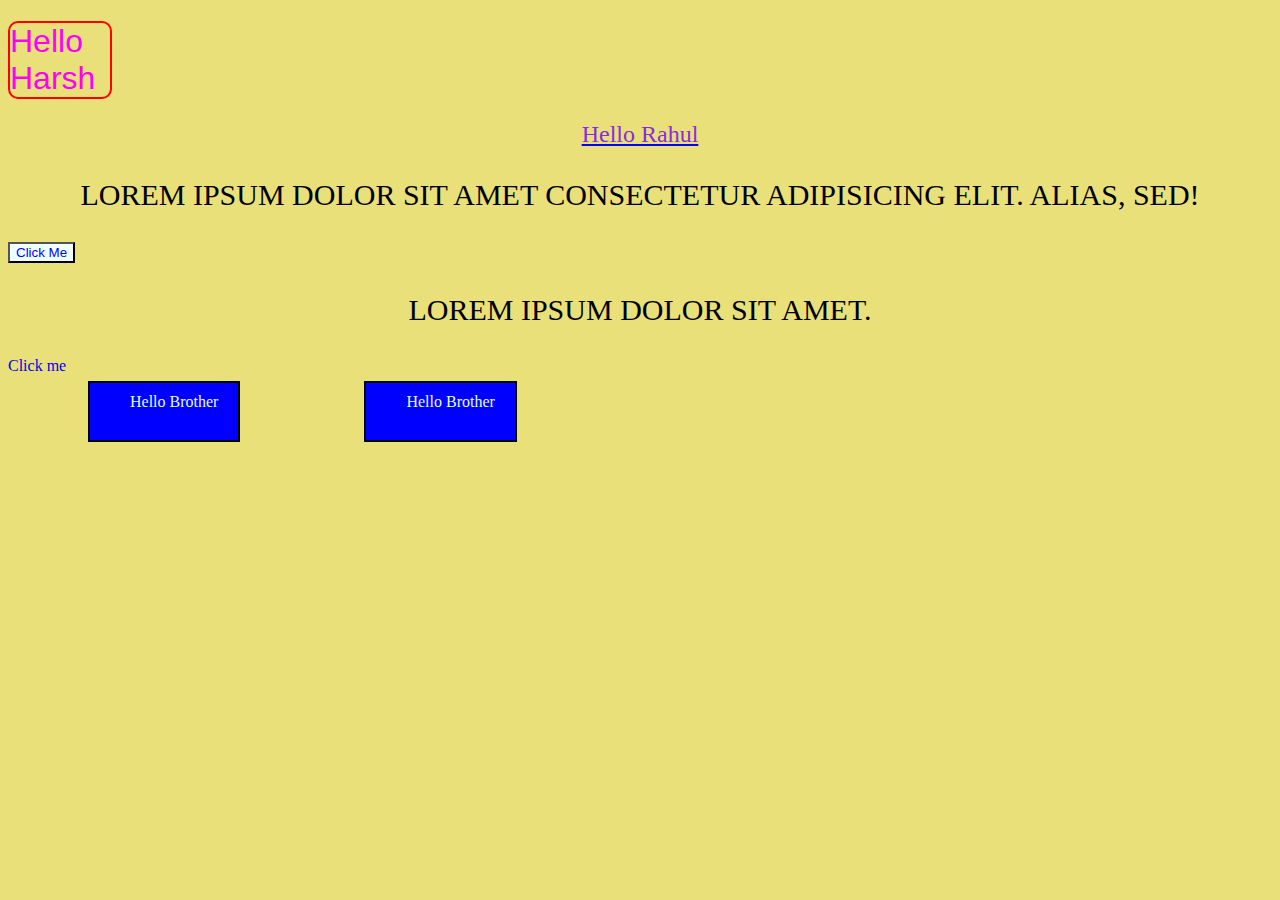
<file: index.html>
<!DOCTYPE html>
<html lang="en">
<head>
    <meta charset="UTF-8">
    <meta name="viewport" content="width=device-width, initial-scale=1.0">
    <link rel="stylesheet" href="style1.css">
    <title>Journey To Css</title>
<style>
    h2 {
        color:aqua;
    }
</style>
</head>
<body>
    <h1 style="color:rgb(255, 0, 244);">Hello Harsh</h1>
    <h2 style="color:blueviolet;">Hello Rahul</h2>
    <p class="C1">Lorem ipsum dolor sit amet consectetur adipisicing elit. Alias, sed!</p>
    <button id="B1">Click Me</button>
    <p class="B1">Lorem ipsum dolor sit amet.</p>
    <a href="https://google.com" target="Main">Click me</a><br><br>
    <div>Hello Brother</div>
        <div>Hello Brother</div>

</body>
</html>
</file>
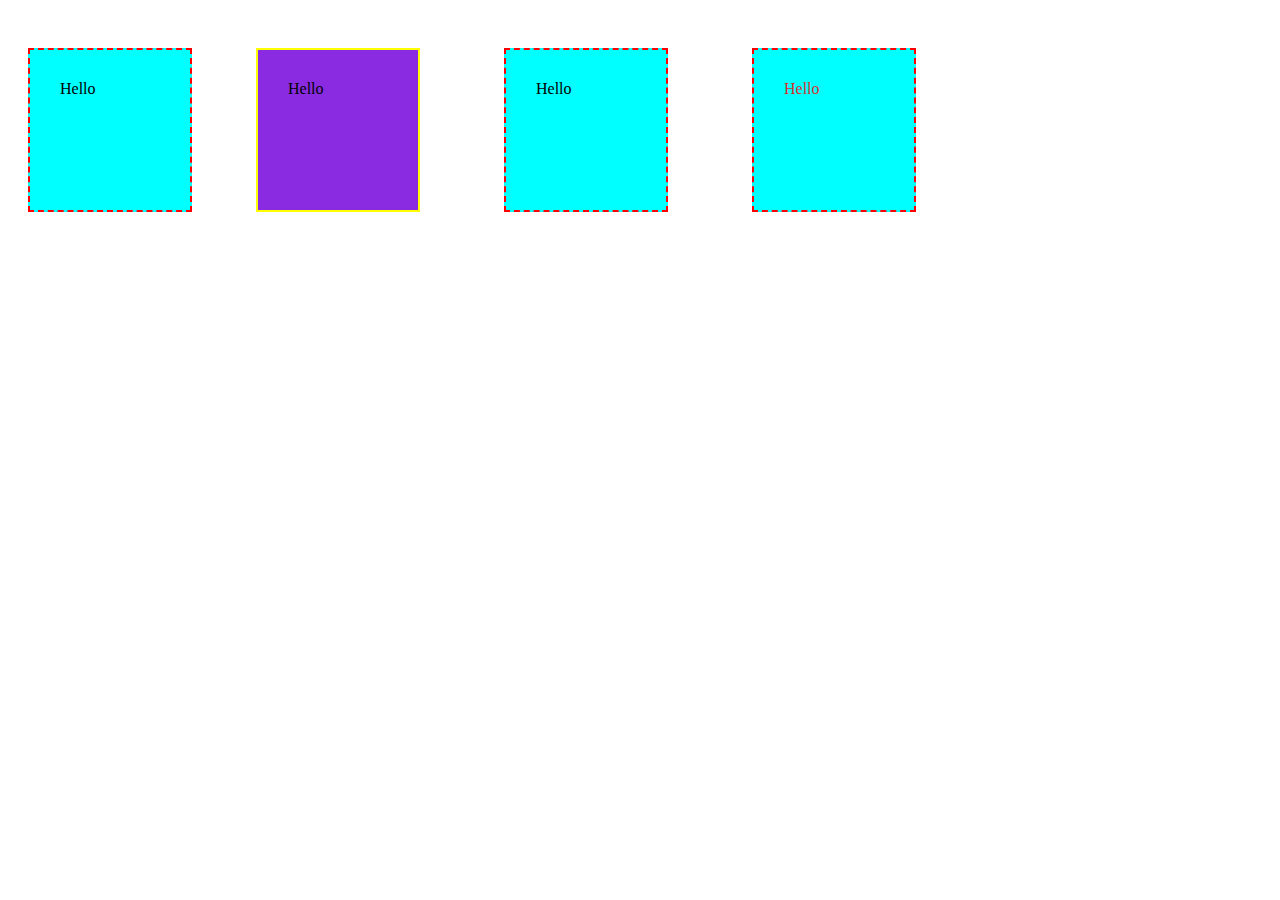
<file: index2.html>
<!DOCTYPE html>
<html lang="en">
<head>
    <meta charset="UTF-8">
    <meta name="viewport" content="width=device-width, initial-scale=1.0">
    <!-- <link rel="stylesheet" href="style2..css">   -->
    <title>Document</title>
</head>
<body>
    <div style="color: black; background-color: aqua; border: 2px dashed red;height: 100px;width: 100px;margin: 20px;padding: 30px;display: inline-block;">Hello</div>
    <div style="color: black; background-color:blueviolet; border: 2px solid yellow;height: 100px;width: 100px;margin: 40px;padding: 30px;display: inline-block;">Hello</div>
    <div style="color: black; background-color: aqua; border: 2px dashed red;height: 100px;width: 100px;margin: 40px;padding: 30px;display: inline-block;">Hello</div>
    <div style="color:rgba(255,0,0,0.85); background-color: aqua; border: 2px dashed red;height: 100px;width: 100px;margin: 40px;padding: 30px;display: inline-block;">Hello</div>
</body>
</html>
</file>
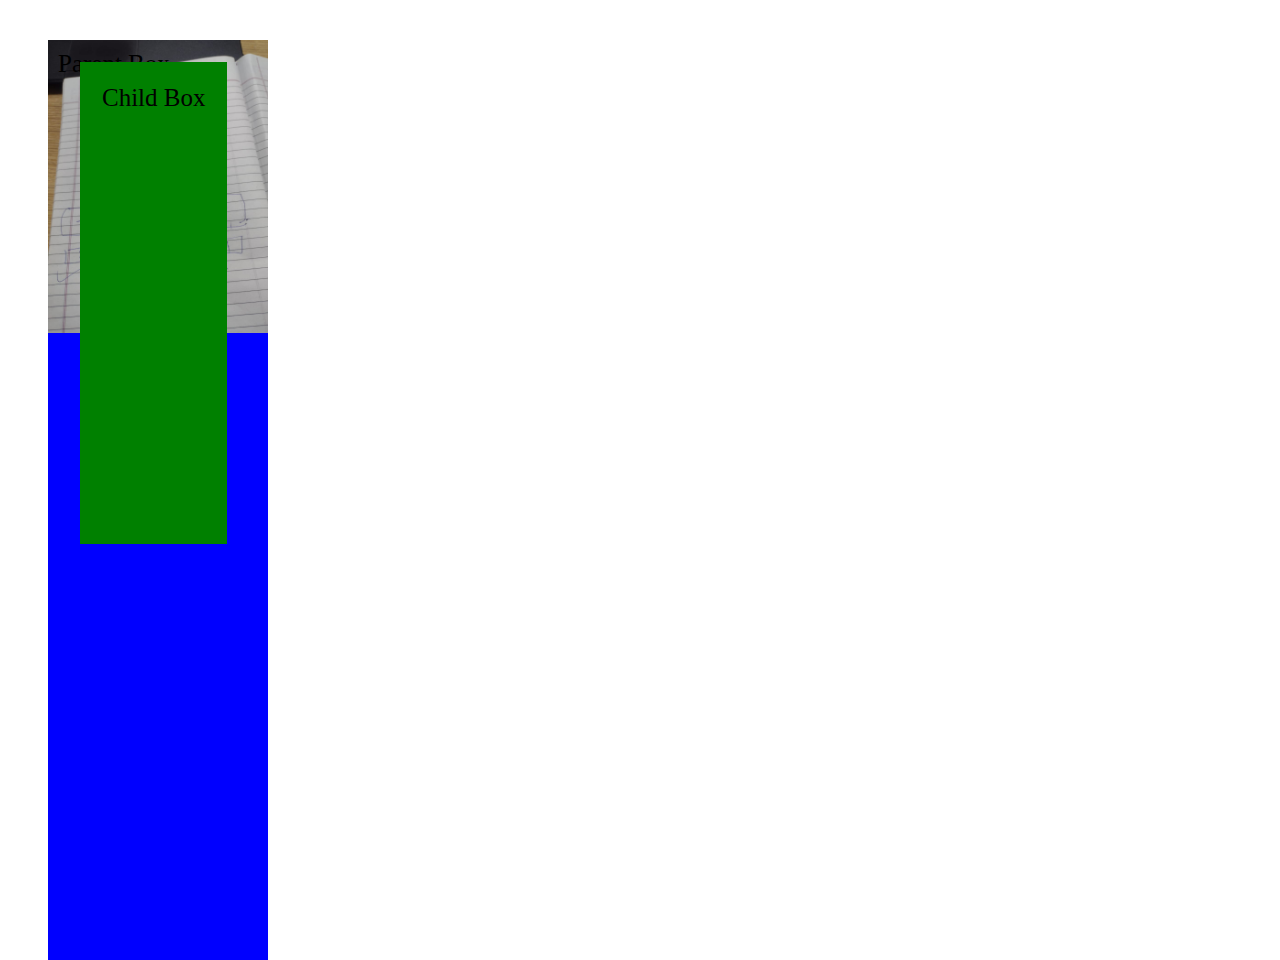
<file: index3.html>
<!DOCTYPE html>
<html lang="en">

<head>
    <meta charset="UTF-8">
    <meta name="viewport" content="width=device-width, initial-scale=1.0">
    <link rel="stylesheet" href="style2..css">
    <title>Document</title>
</head>

<body>
    <div id="B1">Parent Box
        <div id="B2">Child Box</div>
    </div>
</body>

</html>
</file>
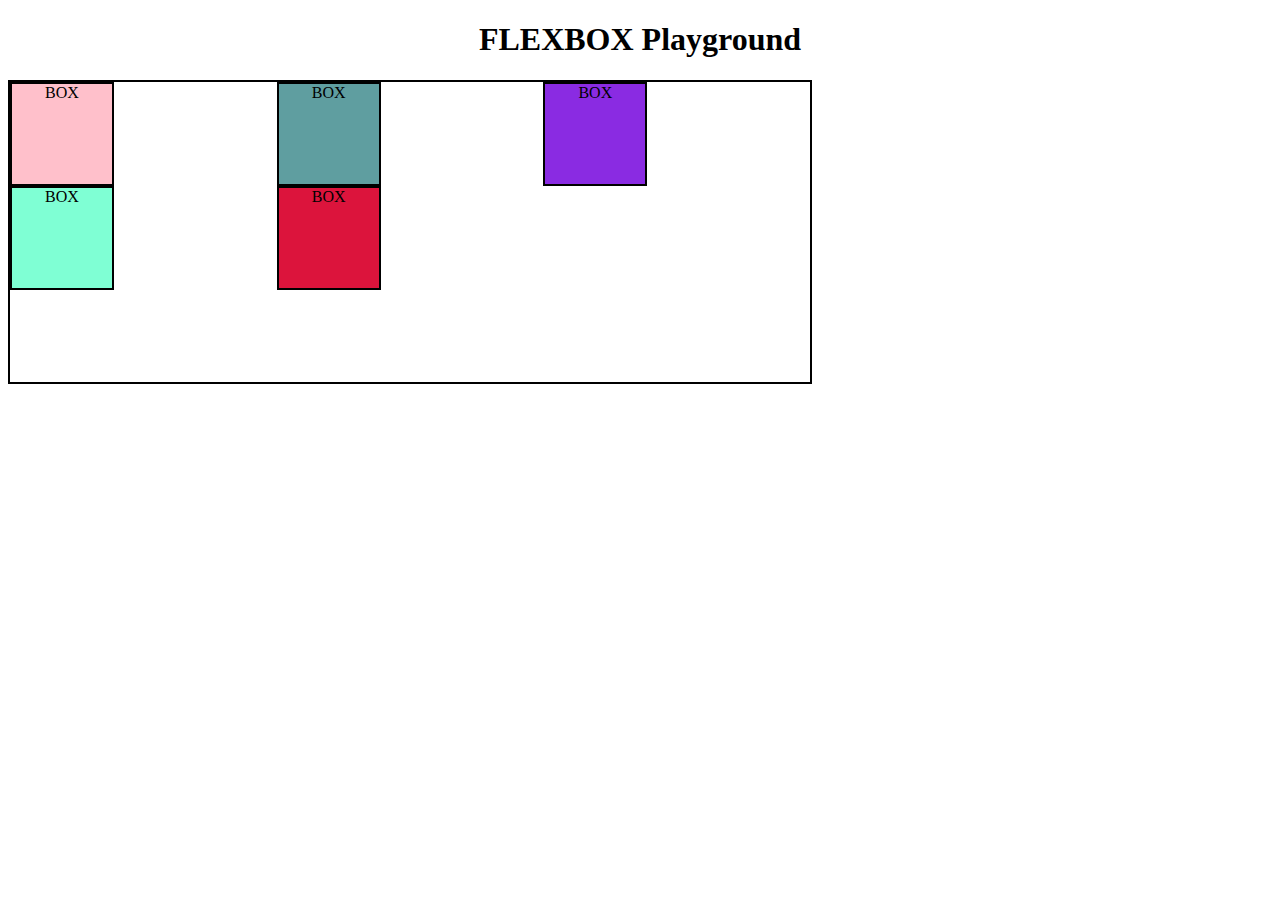
<file: index4.html>
<!DOCTYPE html>
<html lang="en">
<head>
    <meta charset="UTF-8">
    <meta name="viewport" content="width=device-width, initial-scale=1.0">
    <link rel="stylesheet" href="style3.css">
    <title>Document</title>
</head>
<body>
    <h1>FLEXBOX Playground</h1>
    <div id="container">
        <div id="box1">BOX</div>
        <div id="box2">BOX</div>
        <div id="box3">BOX</div>
        <div id="box4">BOX</div>
        <div id="box5">BOX</div>
    </div>
</body>
</html>
</file>
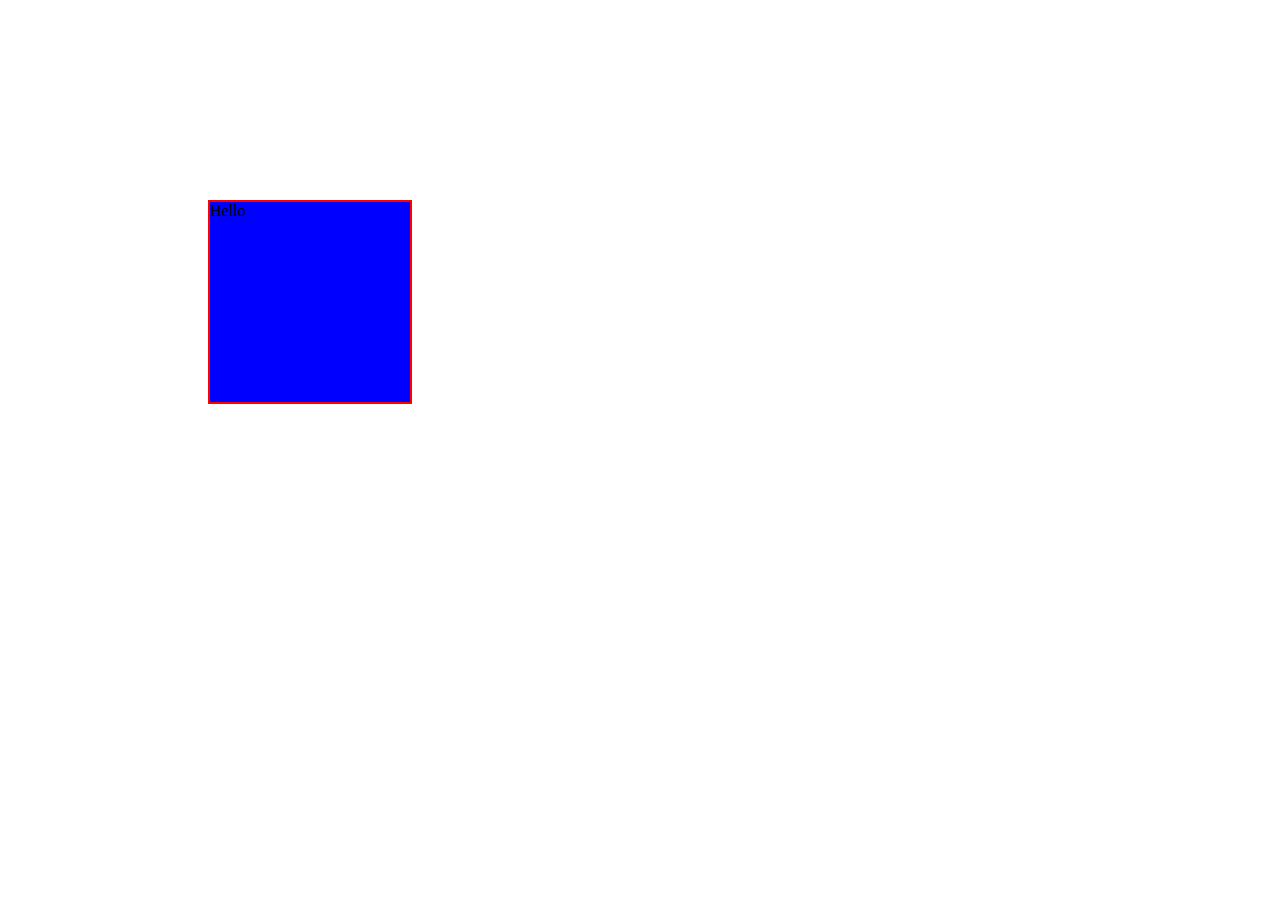
<file: index5.html>
<!DOCTYPE html>
<html lang="en">
<head>
    <meta charset="UTF-8">
    <meta name="viewport" content="width=device-width, initial-scale=1.0">
    <link rel="stylesheet" href="style4.css">
    <title>Document</title>
</head>
<body>
    <div>Hello</div>
</body>
</html>
</file>
<file: style1.css>
h1 {
    color:red;
} */
/* color property of foreground like button link it set by color property*/
/* property value pair terminator; */
 p {
    color:black;
}
button {
    color:blue;
    background-color:azure;
}
body {
    background-color: rgb(233, 224, 122);
} 
/* Red Green Blue are primary color used to make more color */
/* h1 {
    color:rgb(255,0,0);
}
p {
    color:rgb(0,240,150);
}
button {
    color:rgb(0,255,0);
    background-color:rgb(255,100,100);
}
body {
    background-color: rgb(100,150,120);
} */
 /* rgb=red green blue(10,10,30) */
/* hex is same as rgb but in short form  we write in two digits ff means full*/
/* p {
    color:#000011;
}
body{
    background-color:#ffff00;
     color pallet  uses color combination
} */
 /*  *{} universal if you redefine color then over write */
 /* * {
    color:blueviolet;
 } */
 h2{
    color:black;
    text-align: center;
    text-decoration:blue underline;
    font-weight: normal;

 }
 h1{
    width: 100px;
    font-weight: 100;
    border-radius: 10px;
    border:2px solid red;
    font-family:Arial, Helvetica, sans-serif;
 }
 #b1{
    color:white;
    background-color: darkturquoise;
 }
 /* used for ID */
 .B1{
    color: black;
    display:block;
 }
 /* used for class */
 p {
   text-align: center; 
   font-size:30px;
   line-height: normal;
   text-transform:uppercase; 
 }
 a{
    text-decoration: none;
 }
/* left right center start=left end =right */
/* underline overline line-through */
/* text properties font-weight=normal/bold/bolder/lighter */
/* font-weight:100-90 lightest 100 darkest 900 */
/* font-family-style multiple available if one fail another execute falllback */
/* pixels 96px=1inch font-size:2px */
/* line height decide text height */
/* text-transform upper lower capatalize none */
/* margin is between two boxes padding is box within content space */
/* border-width:2px */
/* border-style:solid/dotted/dashed border color black */
/* if border radius=50% then circle width height same */
div{
    height: 100px;
    width: 200px;
    color:lightcyan;
    /* border-radius: 50%; */
    border-width: 2px;
    border-style:double;
    border-color: black;
    /* text-align: center; */
    /* padding-left:25px; */
    padding:10px 20px 30px 40px;
    /* padding: 50px;  */
    margin-top: 30px;
    margin-bottom: 40px;
    margin:20px 40px 60px 80px;
    background-color: blue;
    display:inline
}
</file>
<file: style2..css>
/* block elements occupy full width inline  occupy required width  inline block same but we can set margin & padding display none space not reserved remove from document visibility hidden space reserved*/
/* Rgba (255,0,0,0.5) Alpha 0-1(0.5,0.25) it contro the brightness and all other things*/
/* Units in Css pixels cm m Relative units 20%  em rem */
/* if we want to set property according to parent then use percent in child */
/* Em means related to parent if p is 10 px then child is 2cm  width size is multiplied by font size*/
#B1{
    height: 100vh;
    width:100vw;
    background-image:url(WhatsApp\ Image\ 2025-06-26\ at\ 17.08.31_ca09c1a3.jpg) ;
    background-size:contain ;
    background-repeat: no-repeat;

position:relative;
top:30px;
left:30px;
bottom: 30px;
    width: 200px;
    background-color: blue;
    margin:10px;
    padding: 10px;
    font-size: 25px;
}
#B2{
    height: 50%;
    width: 50%;
    background-color: green;
    margin-left: 10%;
    padding-left: 10%;
    padding-top: 10%;
    margin-top: 10%;
    font-size: 1rem;
    font-size: 1em;
        width:100vw;
        z-index: 1;
        position:sticky;
        position: fixed;
    position:absolute;
    top:0px;
    width:5em;


}
/* last is root element rem size according to root element for font size */
/* vh relative to 1 % OF VIEW PORT HEIGHT vW relative to 1 % OF VIEW PORT WIDTH */
/* position decide of element Ststic relative absolute fixed */
/* by default all element are static with static top bottom right left no effect 
relative position shift element top bottom right left margin
absolute means parent behind all means non static
fixed invisible from document behind browser
it scroll with page sticky
Z index set priority control overlappping elements
3-d axes +- 
background image size cover auto contain
*/
</file>
<file: style3.css>
/* if proerty set to display flex main cross axis both horizontal and verically flex containers 
by default all items row direction main axis row reverse column column-reverse
flex allow whatever height given they fit in con
justify content flex - start/end/centre /space evenly/space around /space between same as column 
align items- center-means all containers are merge align content-flex start-it means start of page when end then bottom of page
flex wrap align item align center It work on column
align self highest property work on x axis




*/
body{
    text-align: center;
}
div{
    height: 100px;
    width: 100px;
    display: inline-block;
    border: 2px solid black;
}
#container{
    width: 800px;
    height: 300px;
    display: flex;
    flex-direction:column;
    /* justify-content:center; */
    flex-wrap:wrap;
    /* align-content: flex-start;  It only work when x axis have extra space */
    /* align-self:; it overide the align items*/
    /* flex-grow:2 size;
    flex-grow: 0;
    flex-shrink:2; */
    /* flex-wrap: wrap spilts into multiple line;
    align-items:center;
    align-content:center; */
}
#box1{
    background-color:pink;
}
#box2{
    background-color:aquamarine;
}
#box3{
    background-color: cadetblue;
}
#box4{
    background-color: crimson;
}
#box5{
    background-color:blueviolet;
}
</file>
<file: style4.css>
div {
    height: 200px;
    width: 200px;
    border: 2px double red;
    background-color: blue;
    margin: 200px 200px 200px 200px;
    /* transition-duration:5s;
    transition-timing-function:ease-in;
    transition-timing-function:steps(3);
    transition-delay:5s;  ms rotate property apply to all content 360deg scale x and y (2,1)axis(*/
    /* transform: scaleXY(5,10); */
    /* transition: all 2s steps(5) 2s;
    animation-name: my;
    animation-duration: 3s;
    animation-timing-function: ease-in;
    animation-delay: 2s;
    animation-iteration-count: 5;
    animation-direction: reverse; */
    animation: my 2s linear 3s infinite alternate;


    /* rotate: z 90deg;
    transform: rotate(90deg); */
}

div:hover {
    background-color: black;
    color: beige;
    transform: skew(45deg);
    /* transform: scale(2); */
    /* transform: translateY(50px); */
}

div:active {
    background-color: chartreuse;
    font-size: 50px;
}

@keyframes my {
    from {
        font-size: 10px;
    }

    to {
        font-size: 50px;
    }

    0%{
        font-size: 10px;
    }

    50%{
        font-size: 50px;
    }
    100%{
        font-size: 50px;
    }
}

/* @media (width:600px){
    div{
        background-color:chartreuse;
    }
} 
 exactly 600 px green 
 @media (min-width:600px){
    div{
        background-color:chartreuse;
    }
} 
@media (max-width:600px){
    div{
        background-color:aqua;
    }
} 
@media (min-width:600px) and (max-width:300px){
    div{
        background-color:rgb(255, 0, 234);
    }
}  */
</file>
